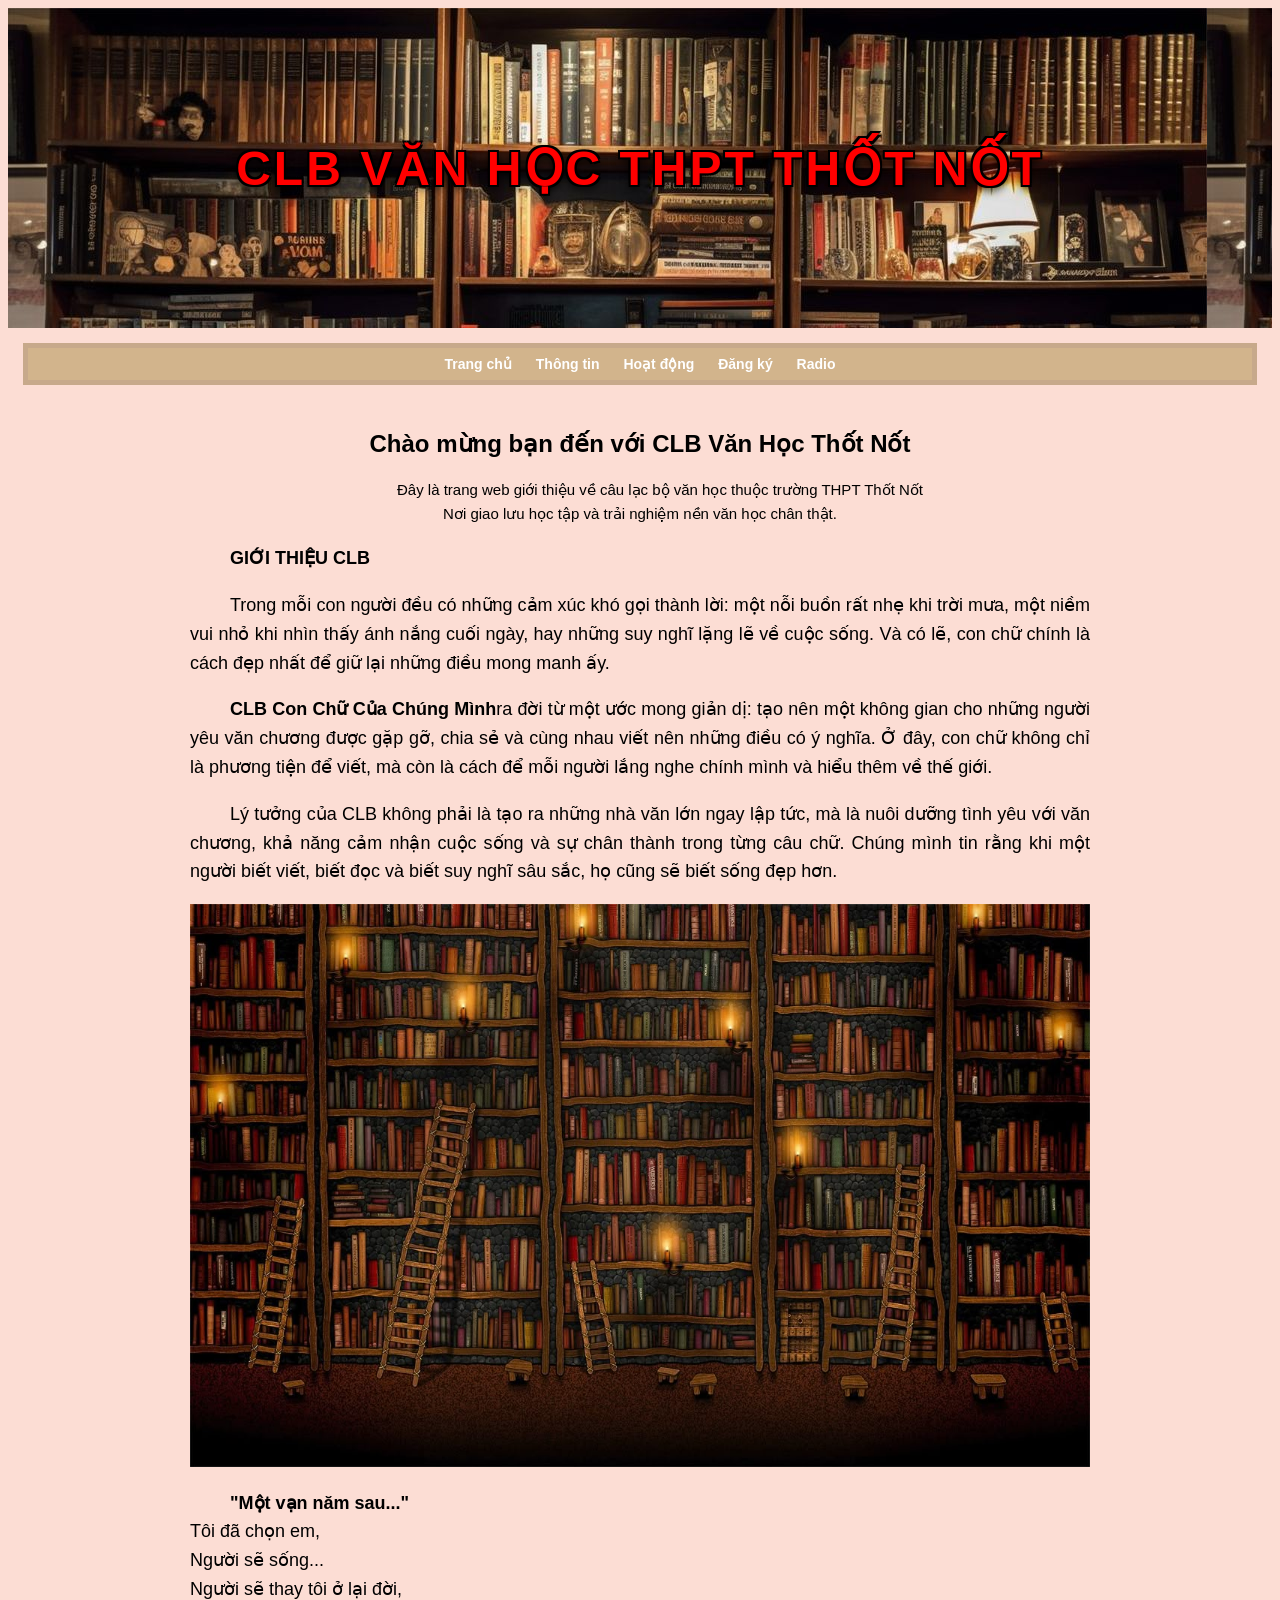
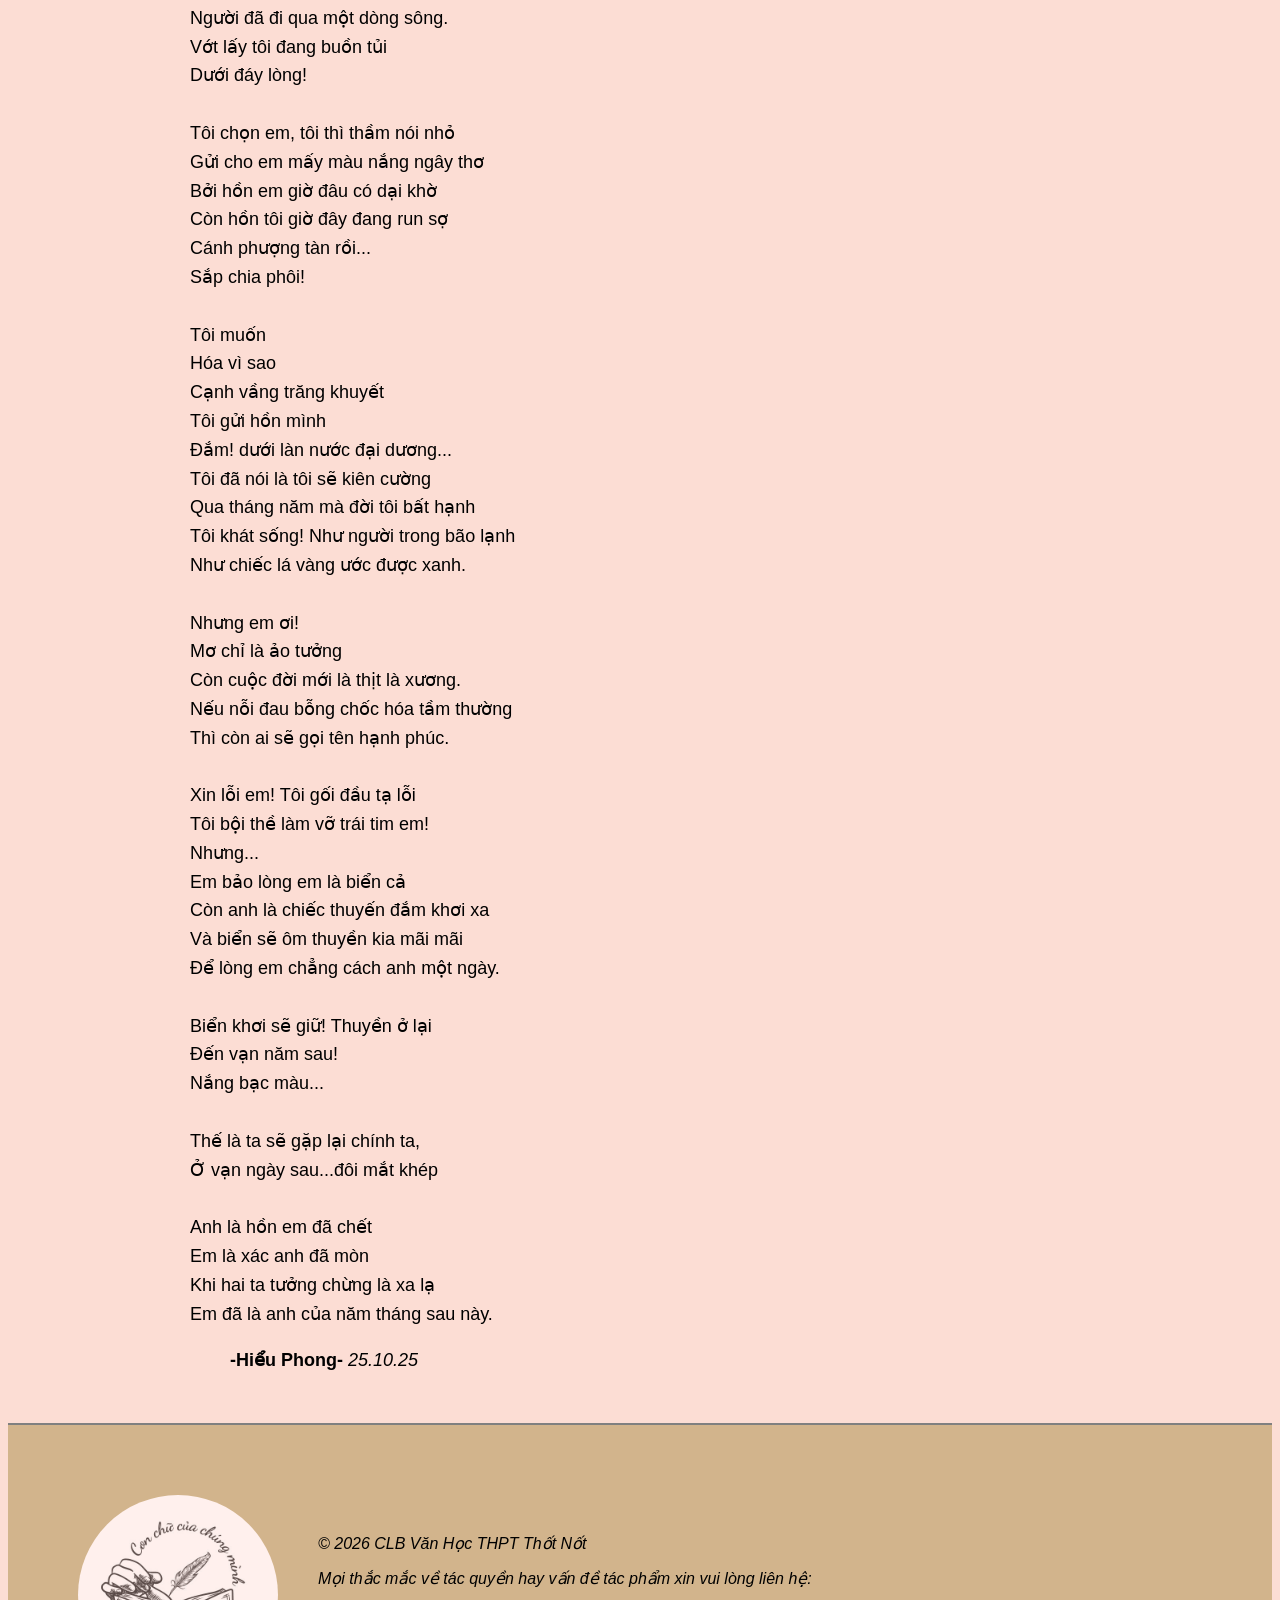
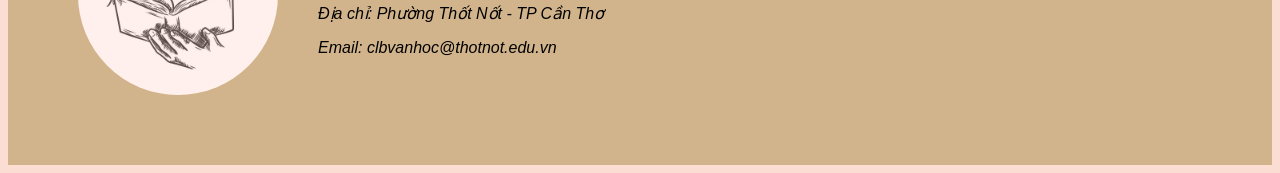
<file: index.html>
<!DOCTYPE html>
<html>
<head>
	<meta charset="utf-8">
	<title>Phan Hữu Quốc Bảo-12A4 HTML</title>
	<link rel="stylesheet" href="style.css">
</head>

<body>

<header>
	<div class="Dautrang1">
	<h1>CLB VĂN HỌC THPT THỐT NỐT</h1>
	</div>
</header>

<nav>
	<div class="Dautrang2">
	<a href="index.html">Trang chủ</a>
	<a href="thongtin.html">Thông tin</a>
	<a href="hoatdong.html">Hoạt động</a>
	<a href="Dangky.html">Đăng ký</a>
	<a href="Radio.html">Radio</a>
	</div>
</nav>

<main class="Khung">
	<h2>Chào mừng bạn đến với CLB Văn Học Thốt Nốt</h2>

<p class="gioithieu">
	Đây là trang web giới thiệu về câu lạc bộ văn học thuộc trường THPT Thốt Nốt
	<br>Nơi giao lưu học tập và trải nghiệm nền văn học chân thật.
</p>
	<p class="vanban"><strong>GIỚI THIỆU CLB</STRONG></P>
<p class="vanban">
	Trong mỗi con người đều có những cảm xúc khó gọi thành lời: một nỗi buồn rất nhẹ khi trời mưa,
	một niềm vui nhỏ khi nhìn thấy ánh nắng cuối ngày, hay những suy nghĩ lặng lẽ về cuộc sống.
	Và có lẽ, con chữ chính là cách đẹp nhất để giữ lại những điều mong manh ấy.
</p>
<p class="vanban">
	<strong>CLB Con Chữ Của Chúng Mình</strong>ra đời từ một ước mong giản dị: tạo nên một không gian cho những 
người yêu văn chương được gặp gỡ, chia sẻ và cùng nhau viết nên những điều có ý nghĩa. Ở đây, 
con chữ không chỉ là phương tiện để viết, mà còn là cách để mỗi người lắng nghe chính mình và 
hiểu thêm về thế giới.
</p>
<p class="vanban">
Lý tưởng của CLB không phải là tạo ra những nhà văn lớn ngay lập tức, mà là nuôi dưỡng tình yêu 
với văn chương, khả năng cảm nhận cuộc sống và sự chân thành trong từng câu chữ. Chúng mình tin 
rằng khi một người biết viết, biết đọc và biết suy nghĩ sâu sắc, họ cũng sẽ biết sống đẹp hơn.
</p>
	<img src="Anh05.jpg" alt="Ảnh trường THPT Thốt Nốt" width="1000">
<p>
	<strong>"Một vạn năm sau..."</strong><br>
Tôi đã chọn em,<br>
Người sẽ sống...<br>
Người sẽ thay tôi ở lại đời,<br>
Người đã đi qua một dòng sông.<br>
Vớt lấy tôi đang buồn tủi<br>
Dưới đáy lòng!<br>
<br>
Tôi chọn em, tôi thì thầm nói nhỏ<br>
Gửi cho em mấy màu nắng ngây thơ<br>
Bởi hồn em giờ đâu có dại khờ<br>
Còn hồn tôi giờ đây đang run sợ<br>
Cánh phượng tàn rồi...<br>
Sắp chia phôi!<br>
<br>
Tôi muốn<br>
Hóa vì sao<br>
Cạnh vầng trăng khuyết<br>
Tôi gửi hồn mình<br>
Đắm! dưới làn nước đại dương...<br>
Tôi đã nói là tôi sẽ kiên cường<br>
Qua tháng năm mà đời tôi bất hạnh<br>
Tôi khát sống! Như người trong bão lạnh<br>
Như chiếc lá vàng ước được xanh.<br>
<br>
Nhưng em ơi!<br>
Mơ chỉ là ảo tưởng<br>
Còn cuộc đời mới là thịt là xương.<br>
Nếu nỗi đau bỗng chốc hóa tầm thường<br>
Thì còn ai sẽ gọi tên hạnh phúc.<br>
<br>
Xin lỗi em! Tôi gối đầu tạ lỗi<br>
Tôi bội thề làm vỡ trái tim em!<br>
Nhưng...<br>
Em bảo lòng em là biển cả<br>
Còn anh là chiếc thuyến đắm khơi xa<br>
Và biển sẽ ôm thuyền kia mãi mãi<br>
Để lòng em chẳng cách anh một ngày.<br>
<br>
Biển khơi sẽ giữ! Thuyền ở lại<br>
Đến vạn năm sau!<br>
Nắng bạc màu...<br>
<br>
Thế là ta sẽ gặp lại chính ta,<br>
Ở vạn ngày sau...đôi mắt khép<br>
<br>
Anh là hồn em đã chết<br>
Em là xác anh đã mòn<br>
Khi hai ta tưởng chừng là xa lạ<br>
Em đã là anh của năm tháng sau này.<br>
</p>
<p class="vanban">
<strong>-Hiểu Phong-</strong>
<i>25.10.25</i>
</p>
</main>
<footer>
<div class="footer-container">
	<img src="logo.jpg" alt="Logo" class="logo">
<div class="footer-text">
	<p>© 2026 CLB Văn Học THPT Thốt Nốt</p>
	<p>Mọi thắc mắc về tác quyền hay vấn đề tác phẩm xin vui lòng liên hệ:</p>
	<p>Địa chỉ: Phường Thốt Nốt - TP Cần Thơ</p>
	<p>Email: clbvanhoc@thotnot.edu.vn</p>
</div>
</footer>
</body>

</html>
</file>
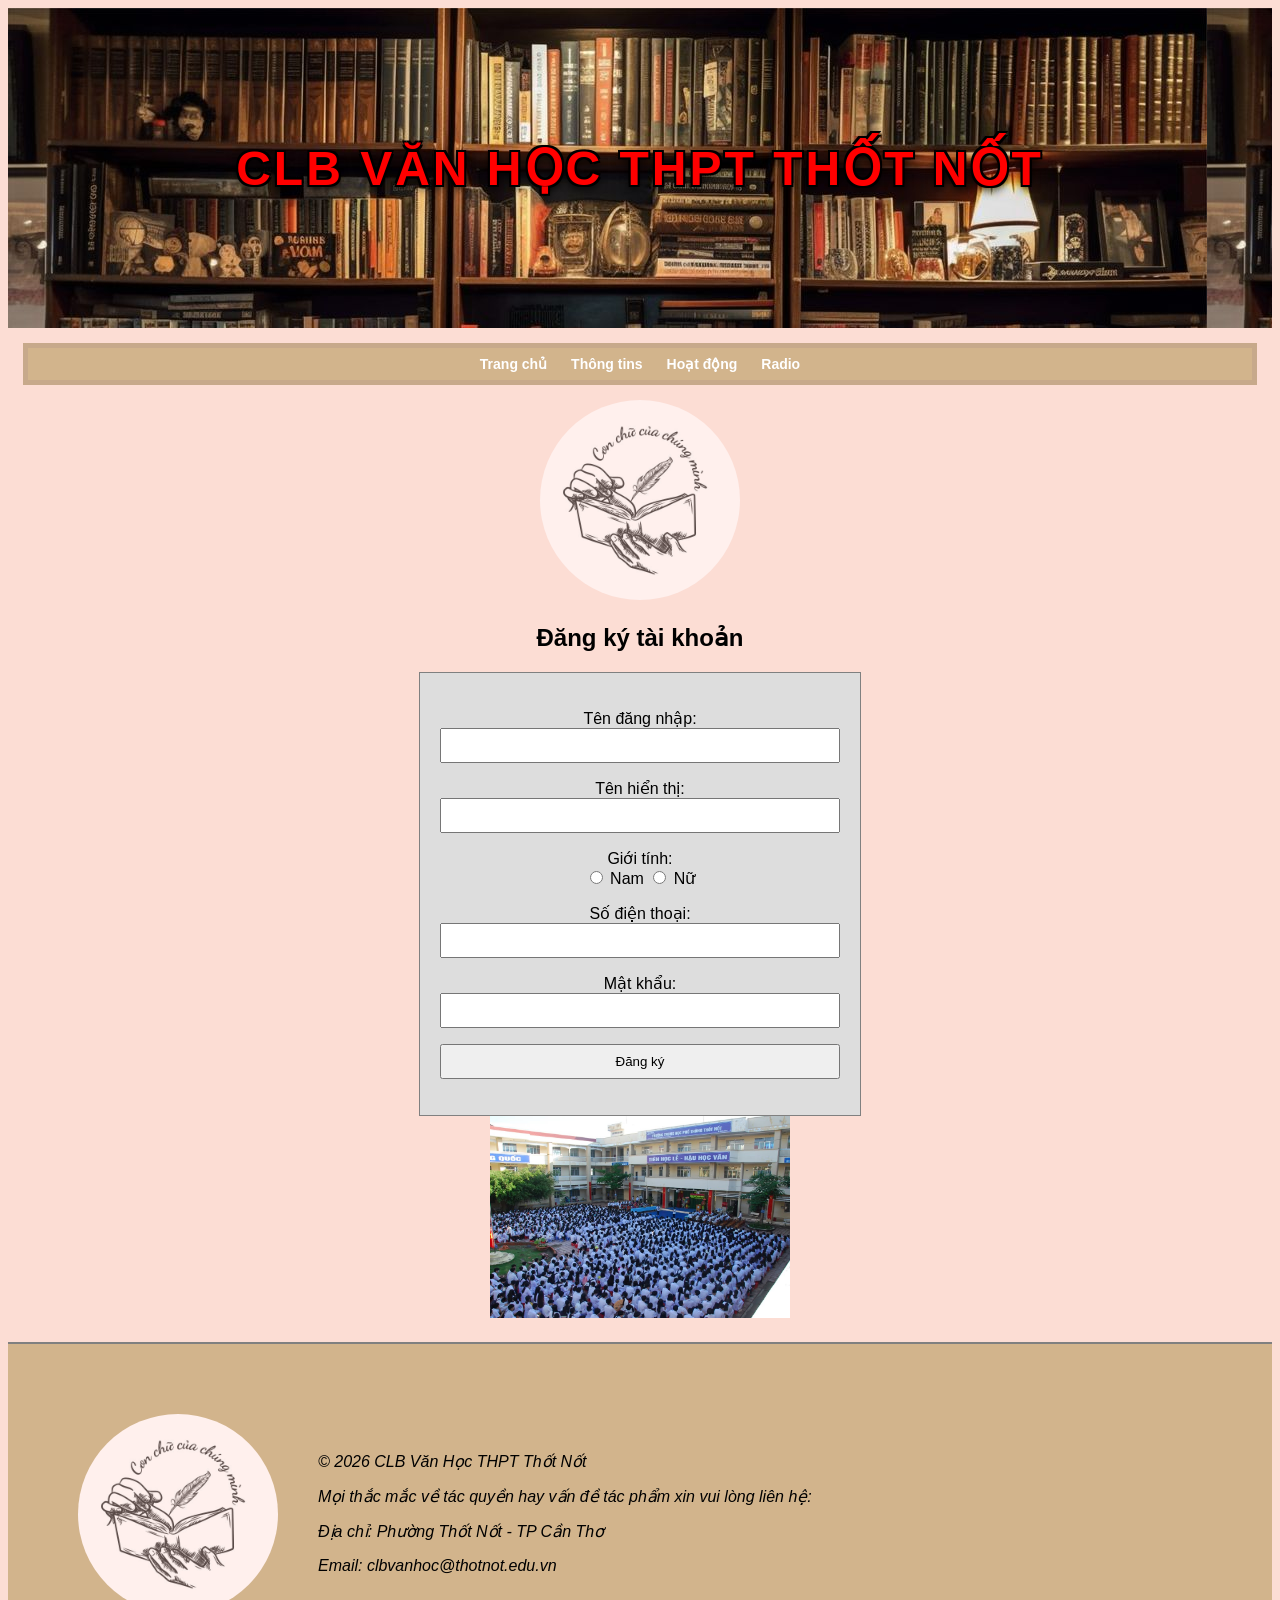
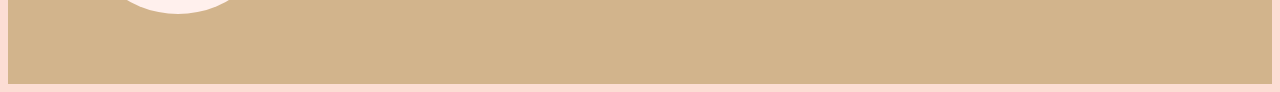
<file: Dangky.html>
<!DOCTYPE html>
<html>
<head>
	<meta charset="utf-8">
	<title>Phan Hữu Quốc Bảo-12A4 HTML</title>
	<link rel="stylesheet" href="style.css">
</head>
<body>
<header>
	<div class="Dautrang1">
    <h1>CLB VĂN HỌC THPT THỐT NỐT</h1>
</header>
	 <nav>
	 <div class="Dautrang2">
        <a href="index.html">Trang chủ</a> 
        <a href="thongtin.html">Thông tins</a> 
        <a href="hoatdong.html">Hoạt động</a>
		<a href="Radio.html">Radio</a>
    </nav>
	<img src="logo.jpg" alt="Logo" class="logo">
	<h2>Đăng ký tài khoản</h2>
<form>
	<p>
	Tên đăng nhập:<br>
	<input type="text" name="username">
	</p>
	<p>
	Tên hiển thị:<br>
	<input type="text" name="displayname">
	</p>
	<p>
	Giới tính:<br>
	<input type="radio" name="gender"> Nam
	<input type="radio" name="gender"> Nữ
	</p>
	<p>
	Số điện thoại:<br>
	<input type="tel" name="phone">
	</p>
	<p>
	Mật khẩu:<br>
	<input type="password" name="password">
	</p>
	<p>
	<input type="submit" value="Đăng ký">
</p>
</form>
<img src="Anh06.jpg" alt="Trường THPT THỐT NỐT" width="300">
<footer>
<div class="footer-container">
	<img src="logo.jpg" alt="Logo" class="logo">
<div class="footer-text">
	<p>© 2026 CLB Văn Học THPT Thốt Nốt</p>
	<p>Mọi thắc mắc về tác quyền hay vấn đề tác phẩm xin vui lòng liên hệ:</p>
	<p>Địa chỉ: Phường Thốt Nốt - TP Cần Thơ</p>
	<p>Email: clbvanhoc@thotnot.edu.vn</p>
</div>
</footer>
</body>

</html>
</file>
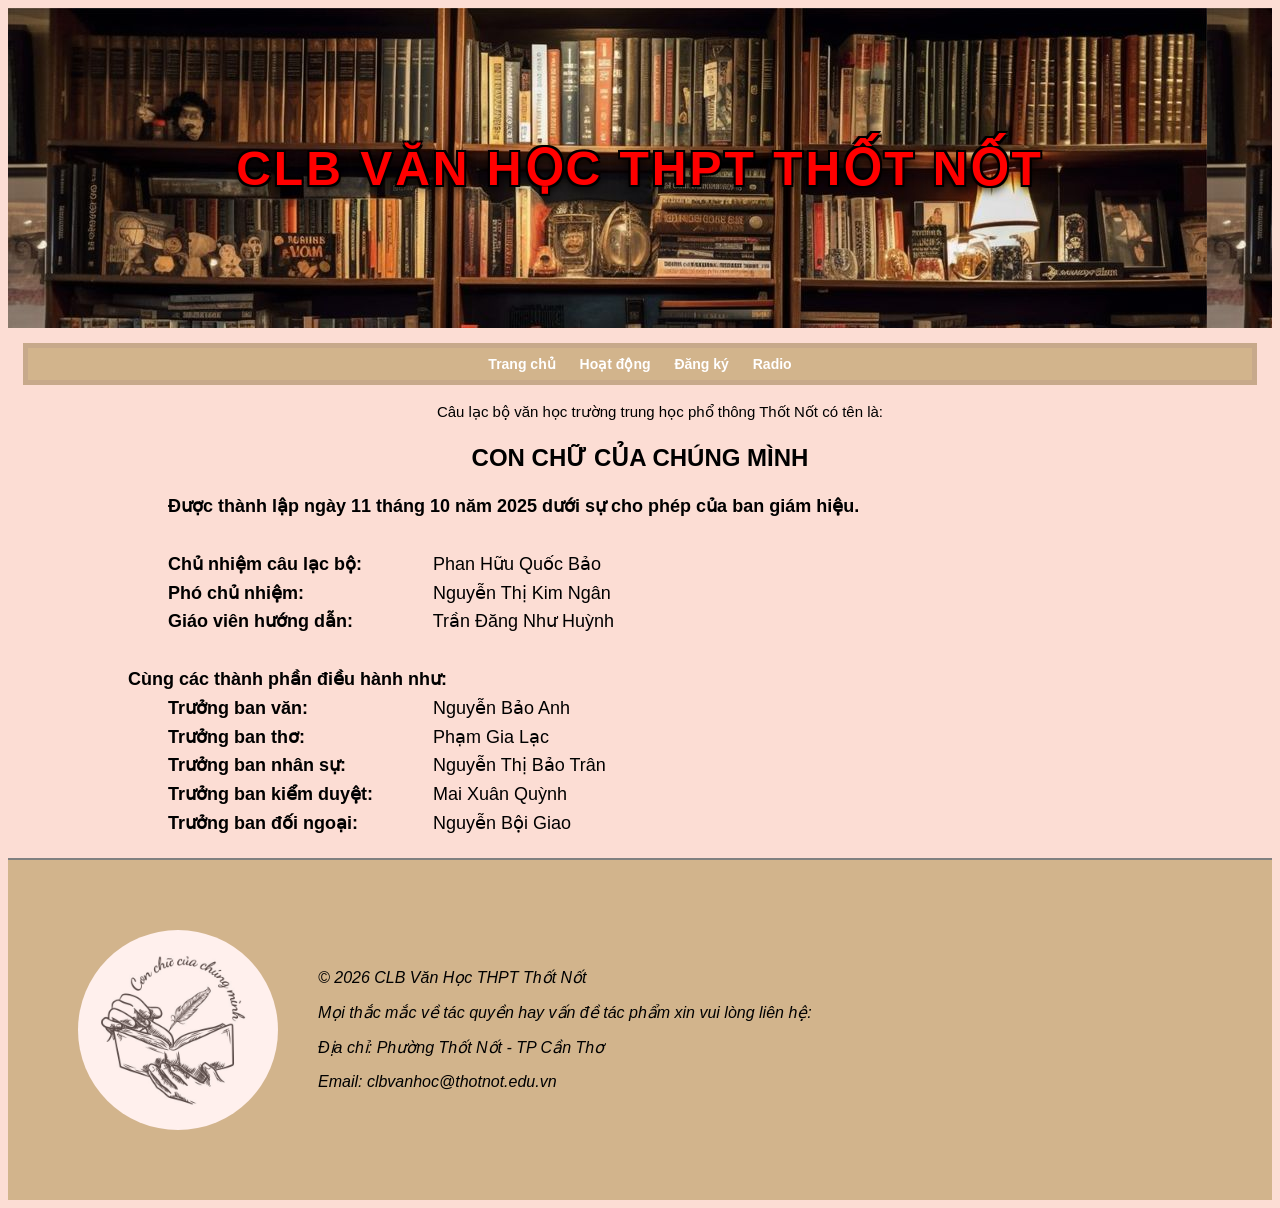
<file: thongtin.html>
<!DOCTYPE html>
<html>
<head>
    <meta charset = "utf-8">
    <title>Phan Hữu Quốc Bảo-12A4 HTML</title>
	<link rel="stylesheet" href="style.css">
</head>
<body>
<header>
	<div class="Dautrang1">
    <h1>CLB VĂN HỌC THPT THỐT NỐT</h1>
</header>
	 <nav>
	 <div class="Dautrang2">
        <a href="index.html">Trang chủ</a> 
        <a href="hoatdong.html">Hoạt động</a>
		 <a href="Dangky.html">Đăng ký</a> 
		 <a href="Radio.html">Radio</a>
    </nav>
<main>
<p class="gioithieu">
Câu lạc bộ văn học trường trung học phổ thông Thốt Nốt có tên là:
</p>
<h2>CON CHỮ CỦA CHÚNG MÌNH</h2>

<p class="thongtin">

<strong>Được thành lập ngày 11 tháng 10 năm 2025 dưới sự cho phép của ban giám hiệu.</strong><br><br>

<span class="chucvu">Chủ nhiệm câu lạc bộ:</span> Phan Hữu Quốc Bảo<br>
<span class="chucvu">Phó chủ nhiệm:</span> Nguyễn Thị Kim Ngân<br>
<span class="chucvu">Giáo viên hướng dẫn:</span> Trần Đăng Như Huỳnh<br><br>

<strong>Cùng các thành phần điều hành như:</strong><br>

<span class="chucvu">Trưởng ban văn:</span> Nguyễn Bảo Anh<br>
<span class="chucvu">Trưởng ban thơ:</span> Phạm Gia Lạc<br>
<span class="chucvu">Trưởng ban nhân sự:</span> Nguyễn Thị Bảo Trân<br>
<span class="chucvu">Trưởng ban kiểm duyệt:</span> Mai Xuân Quỳnh<br>
<span class="chucvu">Trưởng ban đối ngoại:</span> Nguyễn Bội Giao

</p>

</main>
<footer>
<div class="footer-container">
	<img src="logo.jpg" alt="Logo" class="logo">
<div class="footer-text">
	<p>© 2026 CLB Văn Học THPT Thốt Nốt</p>
	<p>Mọi thắc mắc về tác quyền hay vấn đề tác phẩm xin vui lòng liên hệ:</p>
	<p>Địa chỉ: Phường Thốt Nốt - TP Cần Thơ</p>
	<p>Email: clbvanhoc@thotnot.edu.vn</p>
</div>
</footer>
</body>

</html>
</file>
<file: style.css>
body{
    font-family: Arial;
    background-color: #faf6f2;
	text-align: center;
}
.Khung{
    max-width: 900px;
    margin: auto;
    padding: 10px;
}

main p{
    text-indent: 40px;
    line-height: 1.6;
}

img{
    max-width: 100%;
    height: auto;
}
}
img{
    max-width: 100%;
    height: auto;
}
tho{
    font-family: Arial;
    background-color: #faf6f2;
	text-align: center;
} 

h1{
    color: red;
    font-size: 48px;
    font-weight: bold;
    letter-spacing: 3px;
    text-shadow: 3px 3px 8px black;
	
	 text-shadow:
    -2px -2px 0 black,
     2px -2px 0 black,
    -2px  2px 0 black,
     2px  2px 0 black,
     0px  4px 10px black;
}
}
h2{
    text-align: center;
}
nav{
    background-color: #c7a98b;
    padding: 5px;
    margin: 0;
}

nav{
    margin: 15px;
}

.gioithieu{
    font-size: 15px;
	text-align: center;
}
nav a:hover{
    color: red;
}
.Dautrang2{
background-color: #d2b48c;
color: white;
padding: 8px;
font-size: 14px;
text-align: center;
}
nav a{
    margin: 10px;
    text-decoration: none;
    color: white;
    font-weight: bold;
}
.Dautrang1{
background-image: url("Anh04.jpg");
color: white;
padding: 100px;
font-size: 14px;
text-align: center;
}
body{
    background-color: #fcddd4;
}
footer{
    background-color: #d2b48c;
    padding: 70px;
    margin-top: 20px;
    font-size: 12px;
    font-style: italic;
    text-align: left;
}

.footer-container{
    display: flex;
    align-items: center;
    gap: 40px;
}
footer{
    border-top: 2px solid gray;
}
.footer-text{ font-size: 16px;
}
form{
    width: 400px;
    margin: auto;
    padding: 20px;
    background-color: #ddd;
    border: 1px solid gray;
}

input{
    width: 100%;
    padding: 8px;
    box-sizing: border-box; 
}

input[type="radio"]{
    width: auto;
}
.thongtin{
    margin-left: 120px;
    text-align: left;
}
.chucvu{
    display: inline-block;
    width: 300px;
    font-weight: bold;
}
.banghd{
border-collapse: collapse;
margin: auto;
}

.banghd th,
.banghd td{
border: 1px solid black;
padding: 8px 15px;
text-align: center;
}

.banghd th{
background-color: #9db4d3;
}

.banghd td:first-child{
background-color: #9db4d3;
font-weight: bold;
}
main p{
text-align: justify;
line-height: 1.6;
font-size: 18px;
}
.vanban{
    text-indent: 40px;
    text-align: justify;
    line-height: 1.6;
}
.logo{
    width: 200px;
    height: 200px;
    border-radius: 50%;
    object-fit: cover;
}
video{
max-width:100%;
height:auto;

}
</file>
